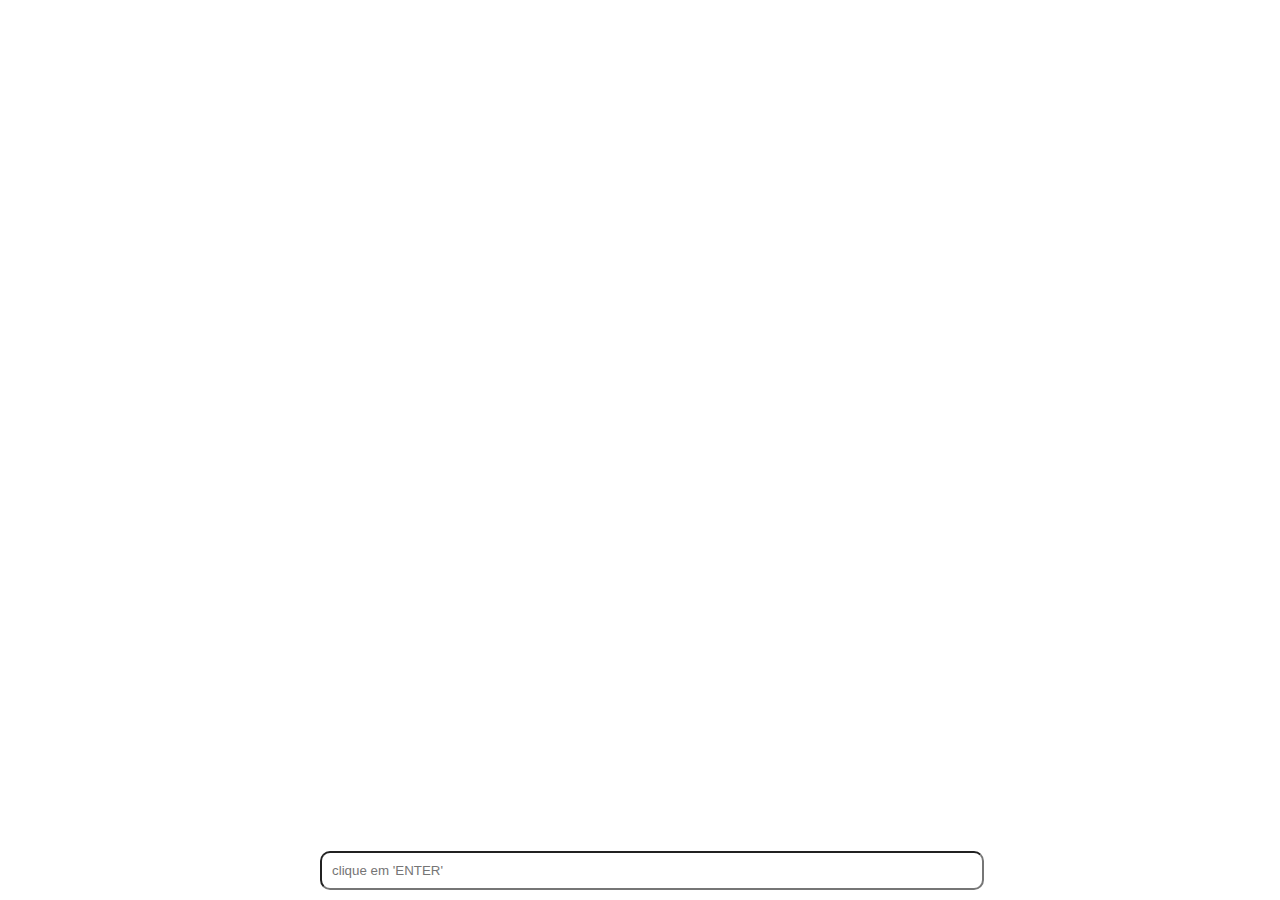
<file: todoList/index.html>
<!DOCTYPE html>
<html>

<head>
    <meta charset="UTF-8">
    <meta http-equiv="X-UA-Compatible" content="IE=edge">
    <meta name="viewport" content="width=device-width, initial-scale=1.0">
    <link rel="stylesheet" href="style/style.css">
    <script defer src="./script/main.js"></script>
    <title>TodoList</title>

</head>

<body>

    <!--ta bem claro isso aqui-->
    
    <button style="display: none;">adicionar</button>
    <ul id="list"></ul>
    <input type="text" placeholder="clique em 'ENTER'"  />

</body>

</html>
</file>
<file: todoList/style/style.css>
body {
    text-align: center;
}

input[type="text"] {
    width: 50vw;
    border-radius: 10px;
    padding: 10px;
    bottom: 10px;
    position: absolute;
    left: 25vw;
}
</file>
